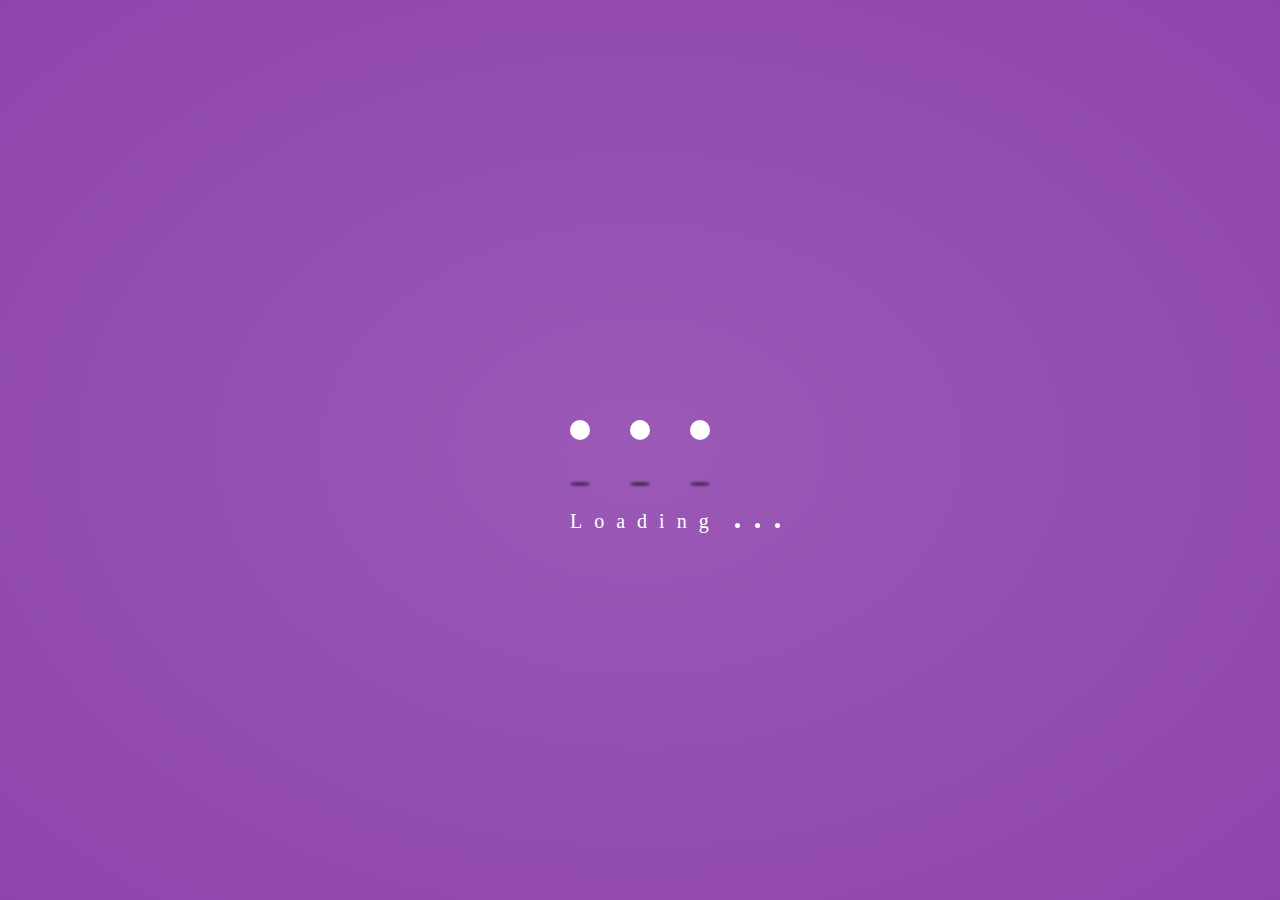
<file: Loading-Animation/index.html>
<!DOCTYPE html>
<html>
<head>
	<title>Loading···</title>
	<meta charset="utf-8">
	<link rel="stylesheet" type="text/css" href="index.css">
</head>
<body>
    <div class="wrapper">
        <div class="circle"></div>
        <div class="circle"></div>
        <div class="circle"></div>
        <div class="shadow"></div>
        <div class="shadow"></div>
        <div class="shadow"></div>
        <!-- <span>Loading</span> -->
        <div class="container">
          <span>Loading</span>
          <span class="dot"></span>
          <span class="dot"></span>
          <span class="dot"></span>
        </div>
    </div>
</body>
</html>
</file>
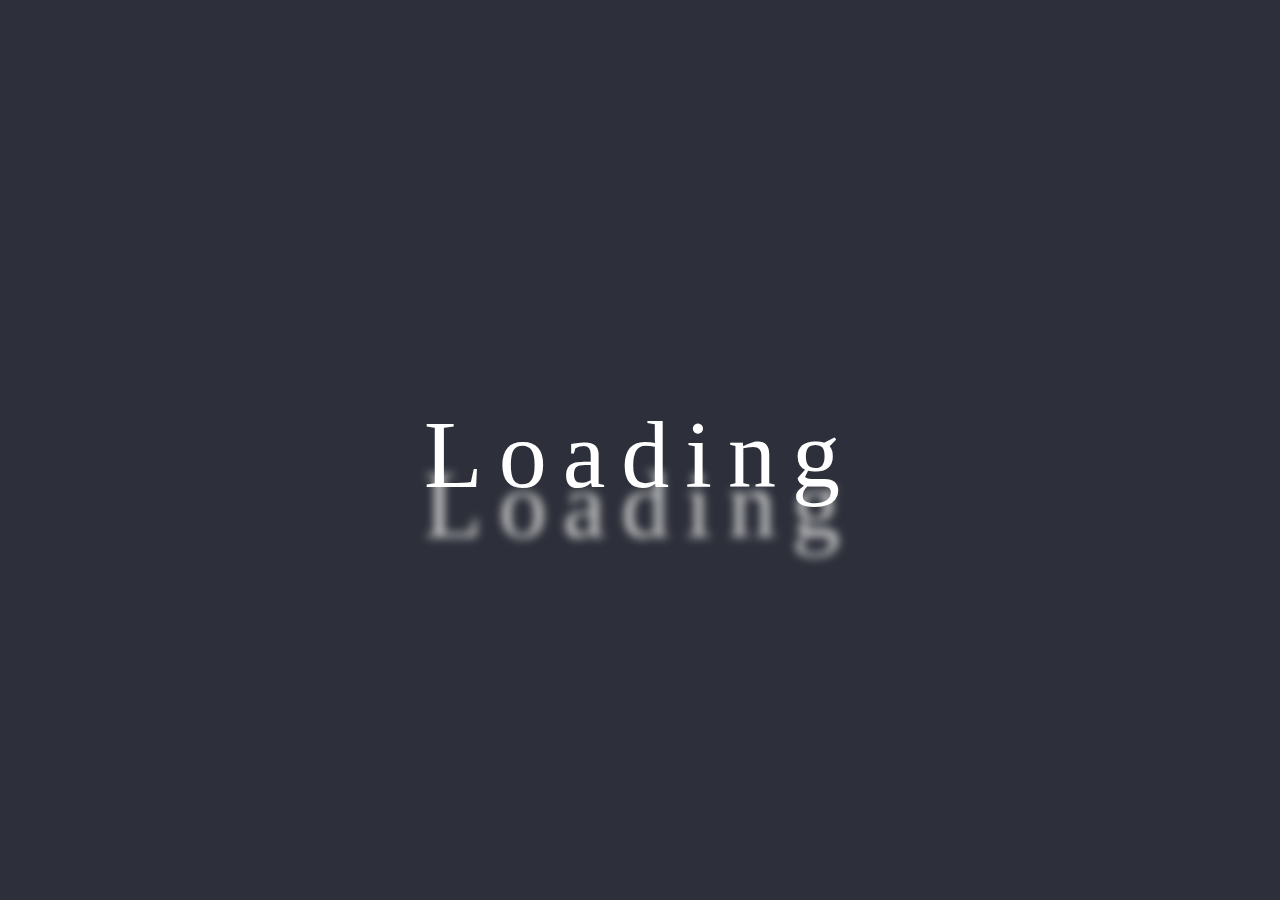
<file: text-jump/index.html>
<!DOCTYPE html>
<html>
<head>
	<title>Text Jumping</title>
	<meta charset="utf-8">
	<link rel="stylesheet" type="text/css" href="index1.css">
</head>
<body>
	<div class="box">
		<span class="letter">L</span>
		<span class="letter">o</span>
		<span class="letter">a</span>
		<span class="letter">d</span>
		<span class="letter">i</span>
		<span class="letter">n</span>
		<span class="letter">g</span>
	</div>
</body>
</html>
</file>
<file: Loading-Animation/index.css>
body{
    padding:0;
    margin:0;
    width:100%;
    height:100vh;
    background:radial-gradient(#9b59b6, #8e44ad);
    /*radial-gradient是一个函数，用来创造由原点辐射开的颜色渐变*/
}
.wrapper{
    width:200px;
    height:60px;
    position: absolute;
    left:50%;
    top:50%;

    transform: translate(-50%, -50%);/*transform: translate(x,y)属性定义2D转换*/
}
.circle{
    width:20px;
    height:20px;
    position: absolute;
    border-radius: 50%;
    /*圆形*/
    background-color: #fff;
    left:15%;
    /*⬆️针对有定位的祖先元素的宽高*/
    /*transform-origin: 50%; */
    /*⬆️设置旋转元素的基点位置*/ 
    animation: circle 0.5s alternate infinite ease;
    /*⬆️alternate：animation-direction属性，表示动画应该轮流反向播放；
    infinite：animation-iteration-count，表示动画无限次播放
    ease：animation-timing-function：表示动画速度曲线先慢后快再慢*/
}

@keyframes circle{
    0%{
        top:60px;
        height:5px;
        border-radius: 50px 50px 25px 25px;
        transform: scaleX(1.2);
        /*反弹一瞬间，定义球体在x轴的缩放比例*/
    }
    40%{
        height:20px;
        transform: scaleX(1);
    }
    100%{
        top:0;
    }
}
.circle:nth-child(2){
    left:45%;
    animation-delay: .2s;
}
.circle:nth-child(3){
    left:auto;
    right:15%;
    animation-delay: .3s;
}
.shadow{
    width:20px;
    height:4px;
    border-radius: 50%;
    background-color: rgba(0,0,0,.5);
    position: absolute;
    top:62px;
    transform-origin: 50%;
    z-index: -1;
    left:15%;
    filter: blur(1px);/*filter是滤镜属性，blur表示设置高斯模糊*/
    animation: shadow .5s alternate infinite ease;
}

@keyframes shadow{
    0%{
        transform: scaleX(1.5);
    }
    40%{
        transform: scaleX(1);
        opacity: .7;
    }
    100%{
        transform: scaleX(.2);
        opacity: .4;
    }
}
.shadow:nth-child(4){
    left: 45%;
    animation-delay: .2s
}
.shadow:nth-child(5){
    left:auto;
    right:15%;
    animation-delay: .3s;
}
span:nth-child(1){
    position: absolute;
    top:90px;
    font-family: 'Lato';
    font-size: 20px;
    letter-spacing: 12px;
    color: #fff;
    left:15%;
}
.dot{
    width: 5px;
    height: 5px;
    border-radius: 50%;
    background: white;
    position: absolute;
    right: 0;
    top: 103px;
    margin-left: -10px;
    animation: dots 0.8s infinite linear;
}
span:nth-child(2){
    right: -20px;
    animation-delay: 0.4s; 
}
span:nth-child(3){
    left: auto;
    right: -40px;
    animation-delay: 0.6s; 
}
span:nth-child(4){
    animation-delay: 0.2s; 
}

@keyframes dots{
    0% {
        background-color: rgba(255,255,255,0)
    }
    50% {
        background-color: rgba(255,255,255,0.4)
    }
    100%{
        background-color: rgba(255,255,255,1)
    }
}
</file>
<file: text-jump/index1.css>
html,body{
  margin: 0;
  padding: 0;
  width: 100%;
  height: 100%;
  background-color: #2d303a;
  font-size: 16px;
}
.box{
  display: flex;
  align-items: center;
  justify-content: center;
  width: 100%;
  height: 100%;
  color: #fff;
  font-size: 6rem;
  letter-spacing: 1rem;
}
.letter{
  display: inline-block;
  transform: translate3d(0,0,0);
  margin-top: 0.5rem;
  text-shadow: 0px 50px 10px #ccc;
  animation: jump 0.75s ease infinite alternate;
}
.letter:nth-child(1){
  animation-delay: -0.188s
}
.letter:nth-child(2){
  animation-delay: 0.18s
}
.letter:nth-child(3){
  animation-delay: 0.28s
}
.letter:nth-child(4){
  animation-delay: 0.38s
}
.letter:nth-child(5){
  animation-delay: 0.48s
}
.letter:nth-child(6){
  animation-delay: 0.58s
}
.letter:nth-child(7){
  animation-delay: 0.7s
}
@keyframes jump{
  0% {
    transform: translate3d(0,0,0);
    text-shadow: 0px 40px 10px rgba(255,255,255,0.4);
  }
  100%{
    transform: translate3d(0,-20px,0);
    text-shadow: 0px 0px 20px rgba(255,255,255,0.6);
  }
}
</file>
